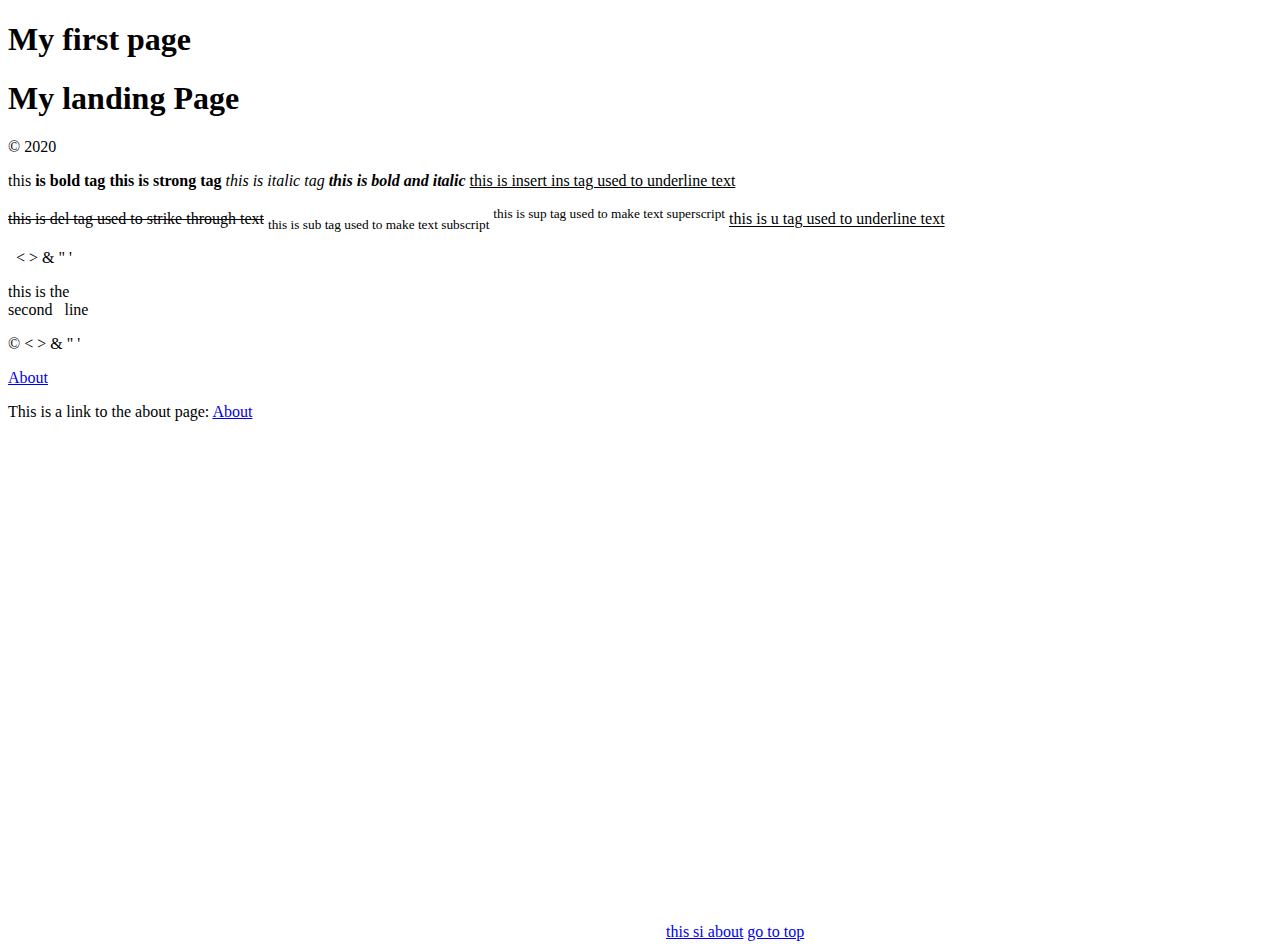
<file: Day1/index.html>
<!DOCTYPE html>
<html lang="en">
  <head>
    <meta charset="UTF-8" />
    <meta name="viewport" content="width=device-width, initial-scale=1.0" />
    <title>Document</title>
  </head>
  <body>
    <header>
      <h1>My first page</h1>
    </header>
    <p></p>
    <footer>
      <h1>My landing Page</h1>
      <p>&copy; 2020</p>
      <p>
        this <b>is bold tag</b> <strong>this is strong tag</strong>
        <i>this is italic tag</i> <b><i>this is bold and italic </i></b>
        <ins>this is insert ins tag used to underline text</ins>
      </p>
      <p>
        <del>this is del tag used to strike through text</del>
        <sub>this is sub tag used to make text subscript</sub>
        <sup>this is sup tag used to make text superscript</sup>
        <u>this is u tag used to underline text</u>
      </p>
      <p>&nbsp; &lt; &gt; &amp; &quot; &apos;</p>
      <p>
        this is the <br />
        second &nbsp; line
      </p>
      <p>&copy; &lt; &gt; &amp; &quot; &apos;</p>

      <a href="about.html">About</a>
      <p>This is a link to the about page: <a href="about.html">About</a></p>

      <iframe
        height="500px"
        width="400px"
        src="https://www.flipkart.com"
        frameborder="0"
      ></iframe>
      <iframe
        height="500px"
        width="250px"
        src="https://www.amazon.com"
        frameborder="0"
      ></iframe>
      <a href="about.html">this si about</a>

      <a href="#">go to top</a>
      <link rel="stylesheet" href="" />
    </footer>
  </body>
</html>
</file>
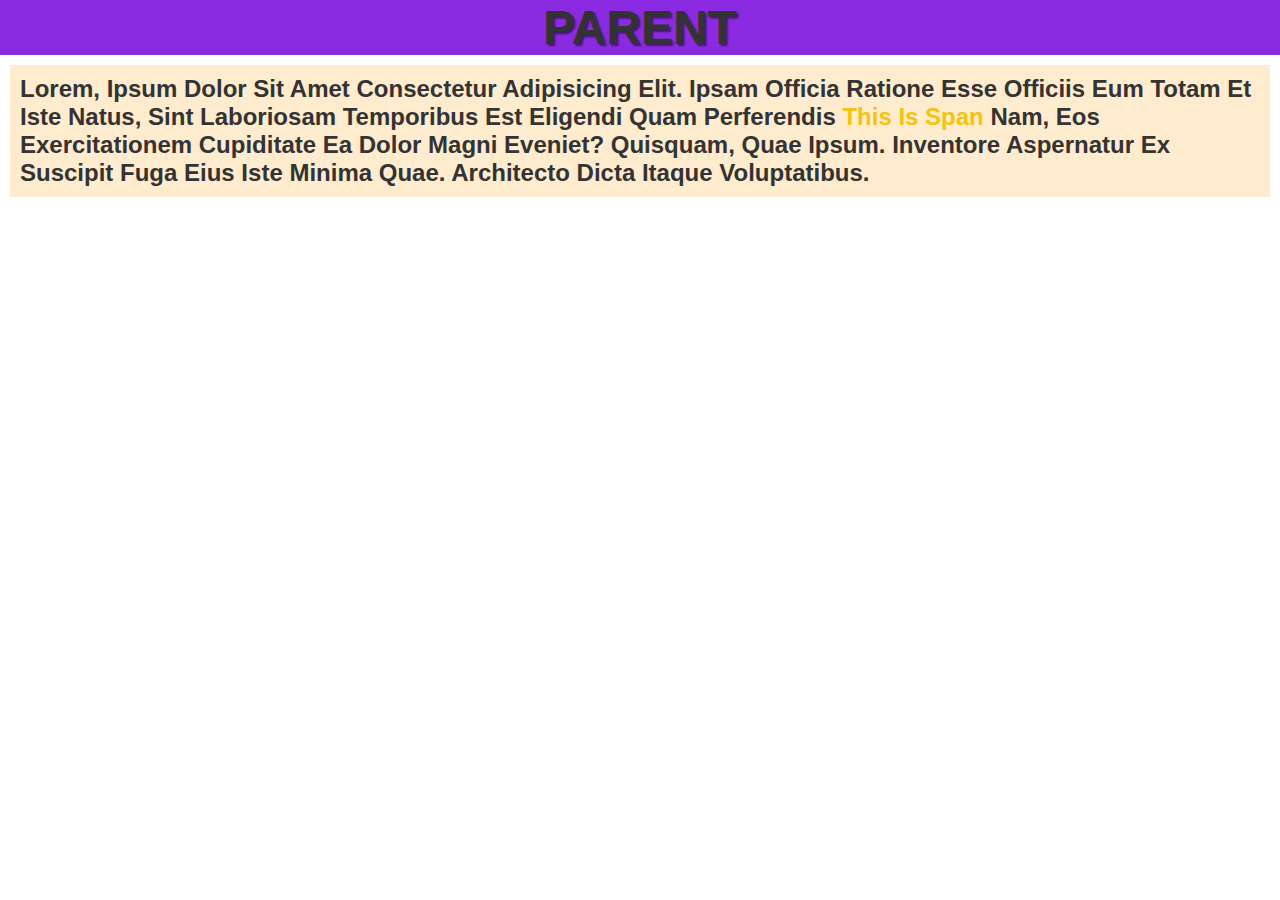
<file: Day2/index.html>
<!DOCTYPE html>
<html lang="en">
  <head>
    <meta charset="UTF-8" />
    <meta name="viewport" content="width=device-width, initial-scale=1.0" />
    <title>Document</title>
    <link rel="stylesheet" href="style.css" />
  </head>
  <body>
    <div id="Navbar">
      <h1 id="heading">Parent</h1>
    </div>
    <div id="doc">
      <p>
        Lorem, ipsum dolor sit amet consectetur adipisicing elit. Ipsam officia
        ratione esse officiis eum totam et iste natus, sint laboriosam
        temporibus est eligendi quam perferendis <span>this is span</span> nam,
        eos exercitationem cupiditate ea dolor magni eveniet? Quisquam, quae
        ipsum. Inventore aspernatur ex suscipit fuga eius iste minima quae.
        Architecto dicta itaque voluptatibus.
      </p>
    </div>
  </body>
</html>
</file>
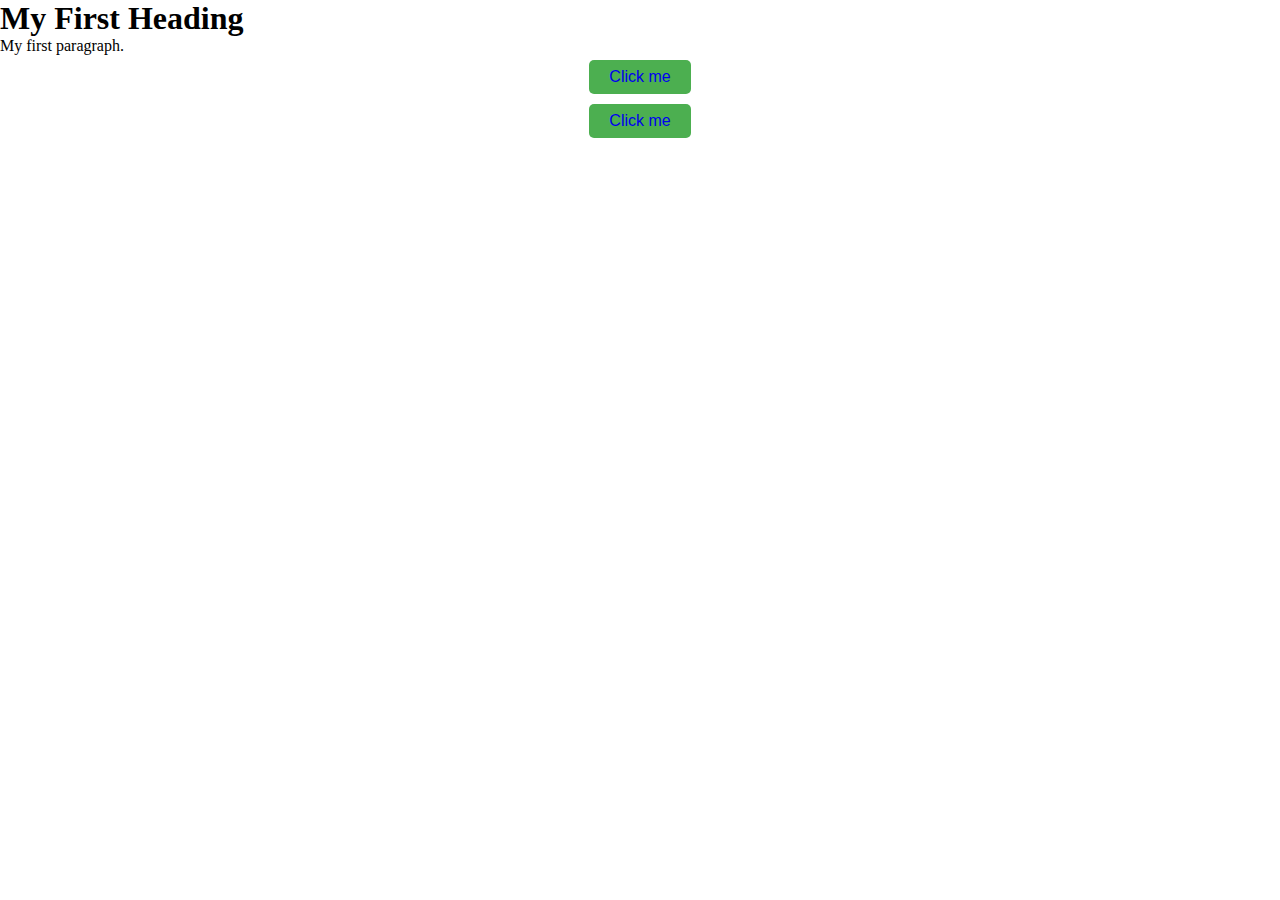
<file: Day2/second/index.html>
<!DOCTYPE html>
<html lang="en">
  <head>
    <meta charset="UTF-8" />
    <meta name="viewport" content="width=device-width, initial-scale=1.0" />
    <title>Document</title>
    <link rel="stylesheet" href="styles.css" />
  </head>
  <body>
    <div>
      <h1>My First Heading</h1>
      <p>My first paragraph.</p>
      <div class="btn1">
        <button class="btn btnsmall">
          <a
            href="https://www.google.com"
            target="_blank"
            style="text-decoration: none"
            >Click me</a
          >
        </button>
      </div>
      <div class="btn1">
        <button class="btn btnsmall">
          <a
            href="https://www.google.com"
            target="_blank"
            style="text-decoration: none"
            >Click me</a
          >
        </button>
      </div>
    </div>
  </body>
</html>
</file>
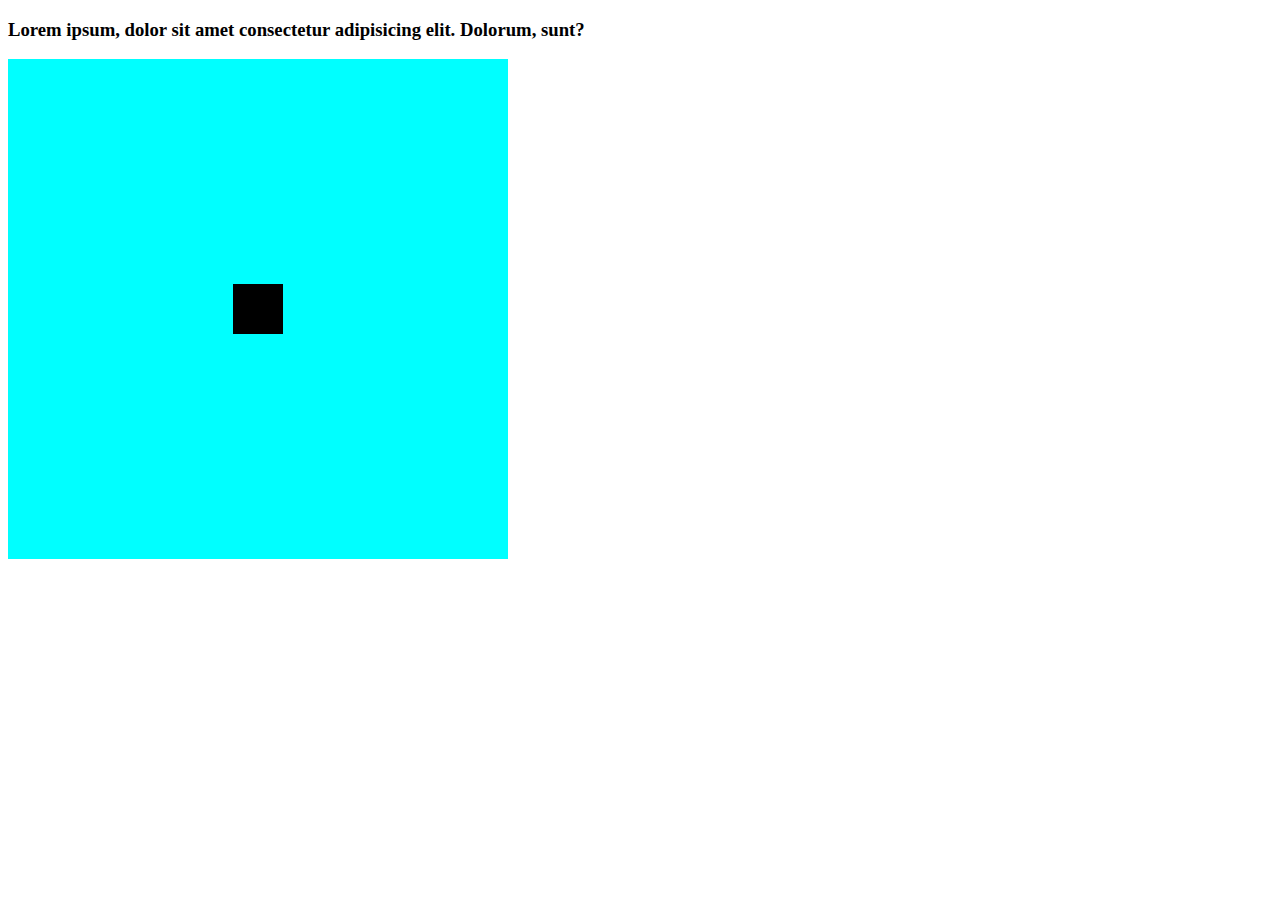
<file: Day1/index1.html>
<!DOCTYPE html>
<html lang="en">
  <head>
    <meta charset="UTF-8" />
    <meta name="viewport" content="width=device-width, initial-scale=1.0" />
    <title>Document</title>
    <style>
      #section1 {
        display: flex;
        justify-content: center;
        align-items: center;
      }
    </style>
  </head>
  <body>
    <section>
      <h3>
        Lorem ipsum, dolor sit amet consectetur adipisicing elit. Dolorum, sunt?
      </h3>
    </section>
    <section
      id="section1"
      style="height: 500px; width: 500px; background-color: aqua"
    >
      <section
        id="section1"
        style="height: 50px; width: 50px; background-color: black"
      ></section>
    </section>
  </body>
</html>
</file>
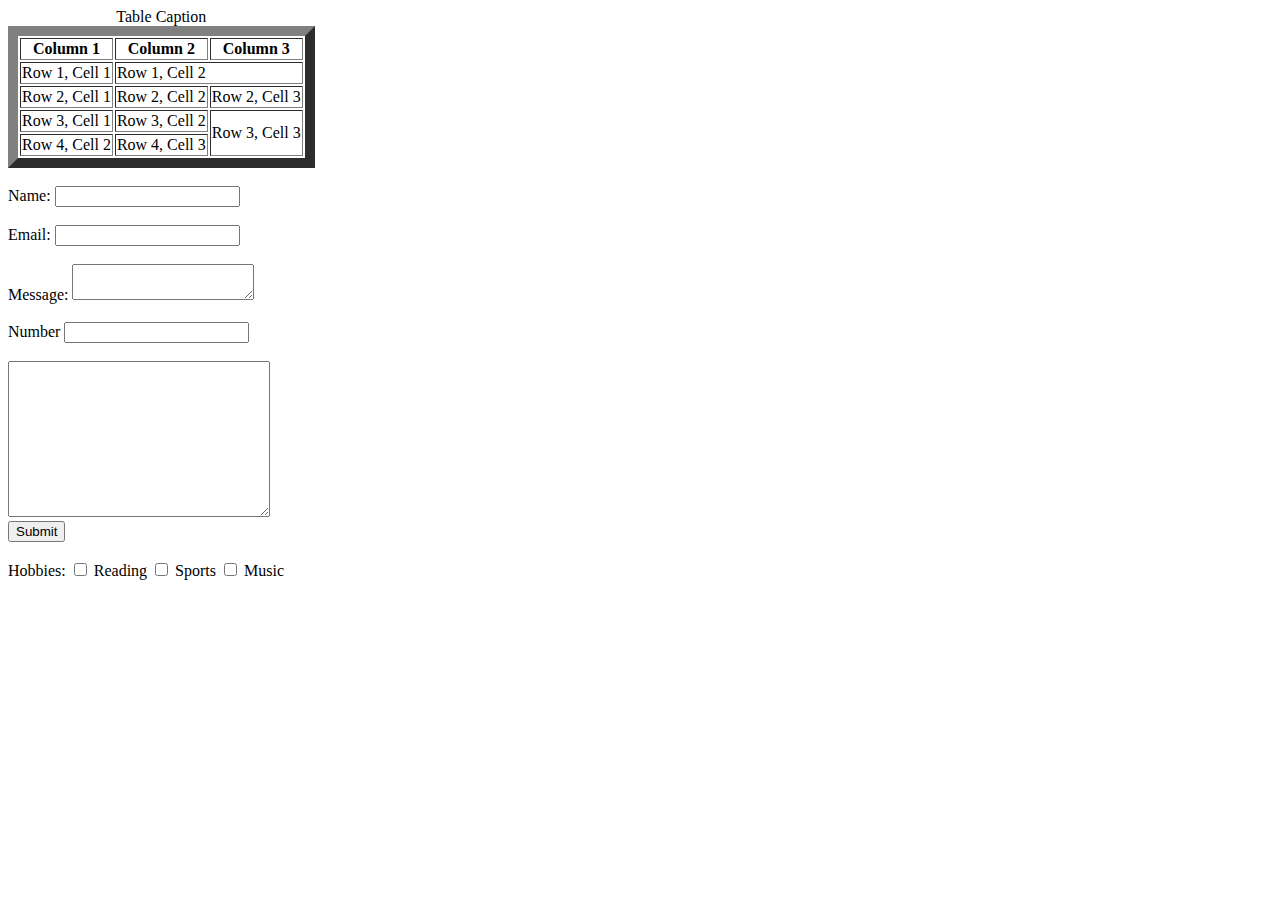
<file: Day1/table.html>
<!DOCTYPE html>
<html lang="en">
  <head>
    <meta charset="UTF-8" />
    <meta name="viewport" content="width=device-width, initial-scale=1.0" />
    <title>Document</title>
  </head>
  <body>
    <table border="10">
      <caption>
        Table Caption
      </caption>
      <tr>
        <th>Column 1</th>
        <th>Column 2</th>
        <th>Column 3</th>
      </tr>
      <tr>
        <td>Row 1, Cell 1</td>
        <td colspan="2">Row 1, Cell 2</td>
      </tr>
      <tr>
        <td>Row 2, Cell 1</td>
        <td>Row 2, Cell 2</td>
        <td>Row 2, Cell 3</td>
      </tr>
      <tr>
        <td>Row 3, Cell 1</td>
        <td>Row 3, Cell 2</td>
        <td rowspan="2">Row 3, Cell 3</td>
      </tr>
      <tr>
        <td>Row 4, Cell 2</td>
        <td>Row 4, Cell 3</td>
      </tr>
    </table>
    <br />
    <form class="my-form">
      <label for="name">Name:</label>
      <input type="text" id="name" name="name" required class="form-input" />
      <br />
      <br />

      <label for="email">Email:</label>
      <input type="email" id="email" name="email" required class="form-input" />
      <br />
      <br />

      <label for="message">Message:</label>
      <textarea
        id="message"
        name="message"
        required
        class="form-textarea"
      ></textarea>
      <br />
      <br />

      <label for="number1"> Number</label>
      <input type="number" name="number1" />
      <br />
      <br />
      <textarea name="" id="" cols="30" rows="10"></textarea>
      <br />

      <input type="submit" value="Submit" class="form-submit" />
      <br />
      <br />
      <label for="hobbies">Hobbies:</label>
      <input type="checkbox" id="hobby1" name="hobby1" value="reading" />
      <label for="hobby1">Reading</label>

      <input type="checkbox" id="hobby2" name="hobby2" value="sports" />
      <label for="hobby2">Sports</label>

      <input type="checkbox" id="hobby3" name="hobby3" value="music" />
      <label for="hobby3">Music</label>
    </form>

    <iframe
      width="250px"
      height="250px"
      src="https://www.youtube.com/embed/bWrsk0QizEk?list=PLDzeHZWIZsTryvtXdMr6rPh4IDexB5NIA"
      title="Lecture 6: Binary &amp; Decimal Number System"
      frameborder="0"
      allow="accelerometer; autoplay; clipboard-write; encrypted-media; gyroscope; picture-in-picture; web-share"
      referrerpolicy="strict-origin-when-cross-origin"
      allowfullscreen
    ></iframe>
  </body>
</html>
</file>
<file: Day2/style.css>
* {
  margin: 0;
  padding: 0;
  box-sizing: border-box;
}
#Navbar {
  display: flex;
  justify-content: center;
  /* align-items: center; */

  background-color: blueviolet;
}
#heading {
  font-size: 3rem;
  color: #333;
  text-transform: uppercase;
  font-family: "Roboto", sans-serif;
  font-weight: 700;
  text-shadow: 2px 2px 2px rgba(0, 0, 0, 0.5);
}

span {
  color: #f1c40f;
  border: #333;
  font-size: 1.5rem;
  text-transform: capitalize;
}

#doc {
  font-size: 1.5rem;
  color: #333;
  text-transform: capitalize;
  font-family: "Roboto", sans-serif;
  font-weight: 700;
  background-color: blanchedalmond;
  padding: 10px;
  margin: 10px;
}
</file>
<file: Day2/second/styles.css>
* {
  margin: 0;
  padding: 0;
  box-sizing: border-box;
}
.btn1 {
  display: flex;
  justify-content: center;
}

.btn {
  margin: 5px;
  display: block;
  font-size: 16px;

  background-color: #4caf50;
  color: white;
  padding: 8px 20px;
  border: none;
  border-radius: 8px;
  cursor: pointer;
  border-radius: 5px;
}
.btn .smallbtn {
  font-size: 12px;
  padding: 5px 10px;
}
</file>
